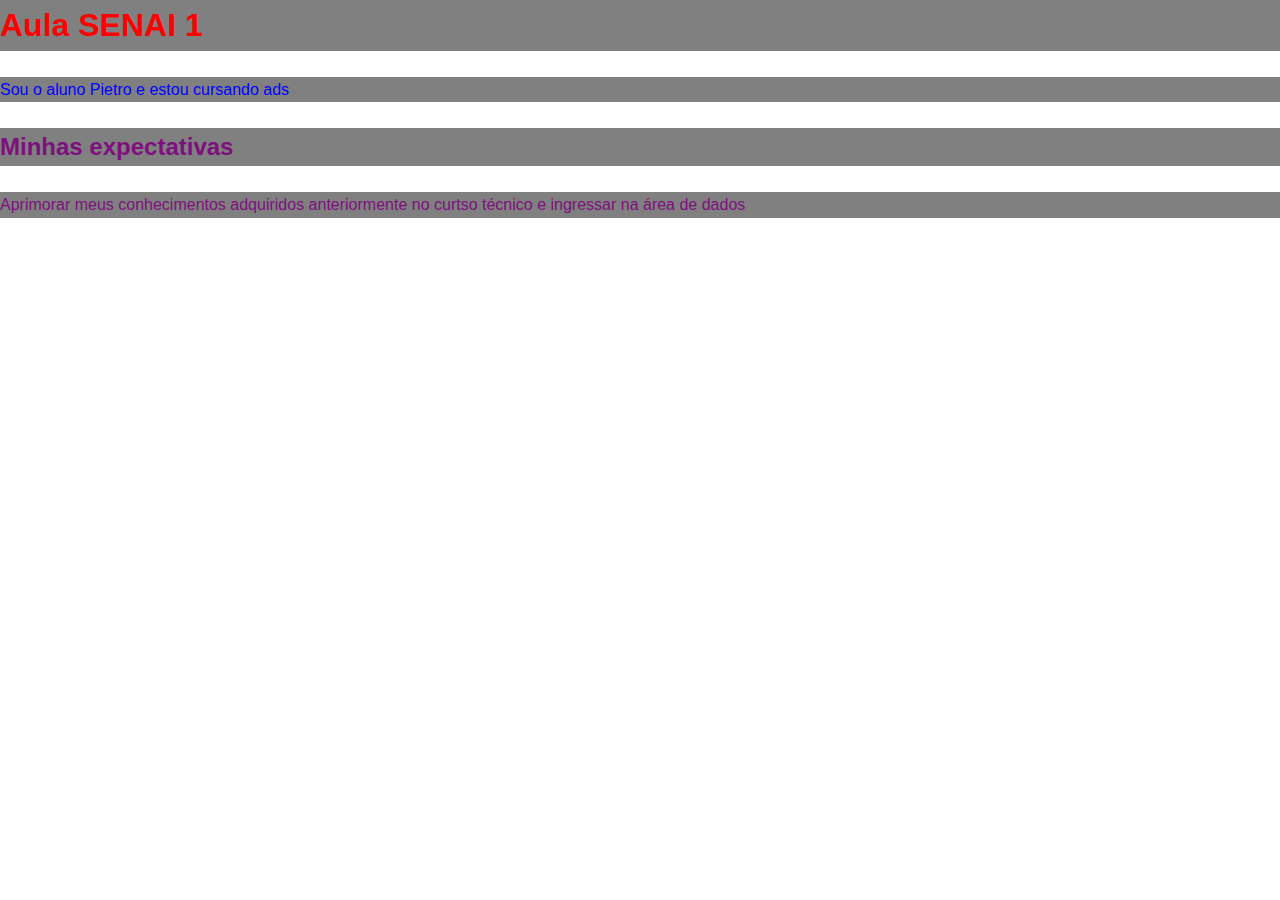
<file: index2.html>
<!DOCTYPE html>
<html lang="pt-br">
<head>
    <meta charset="UTF-8">
    <meta name="viewport" content="width=device-width, initial-scale=1.0">
    <title>Document</title>
    <link rel="stylesheet" href="style.css">
</head>
<body>
    <div class="fundos">
        <h1 style="color: red;">Aula SENAI 1</h1>
    </div> <br>
    <div class="fundos">
        <p class="principal">Sou o aluno Pietro e estou cursando ads</p>
    </div> <br>
    <div class="fundos">
        <h2>Minhas expectativas</h2>
    </div> <br>
    <div class="fundos">
        <p>Aprimorar meus conhecimentos adquiridos anteriormente no curtso técnico e ingressar na área de dados</p>
    </div>
</body>
</html>
</file>
<file: style.css>
:root {
  --cor-primaria: #ffffff;
  --cor-secundaria: #008000;
  --cor-branca: #7e0f7e; 
  --cor-cinza: #b0b0b0;
  --cor-cinza-escuro: #333;
  --fonte-principal: 'Roboto', sans-serif;
  --transition: 0.3s ease;
}

* {
  margin: 0;
  padding: 0;
  box-sizing: border-box;
  font-family: var(--fonte-principal);
}

body {
  background-color: var(--cor-primaria);
  color: var(--cor-branca);
  line-height: 1.6;
}

.container {
  max-width: 1200px;
  margin: 0 auto;
  padding: 0 20px;
}

/* --- HEADER --- */
.header {
  background-color: var(--cor-primaria);
  padding: 10px 0;
  box-shadow: 0 2px 10px rgba(0, 0, 0, 0.05);
  position: sticky;
  top: 0;
  z-index: 100;
}

.header-content {
  display: flex;
  justify-content: space-between;
  align-items: center;
}

.logo {
  max-height: 100px; 
  width: auto;
  display: block;
}

.nav {
  display: flex;
  gap: 20px;
}

.nav a {
  text-decoration: none;
  color: var(--cor-branca);
  font-weight: 500;
  
}

.nav a:hover {
  color: var(--cor-branca);
}

/* --- HERO SECTION --- */
.hero {
  position: relative;
  width: 100%;
  height: 80vh;
  overflow: hidden;
  display: flex;
  align-items: center;
  justify-content: center;
}

.hero-video {
  position: absolute;
  top: 0;
  left: 0;
  width: 100%;
  height: 100%;
  object-fit: cover;
  z-index: -1;
}

.hero-text {
  text-align: center;
  background: rgba(255, 255, 255, 0.8);
  padding: 40px;
  border-radius: 10px;
  z-index: 1;
}

.hero-text h1 {
  font-size: 2.5rem;
  margin-bottom: 10px;
}

/* --- BOTÕES --- */
.btn {
  padding: 12px 25px;
  border: none;
  border-radius: 8px;
  cursor: pointer;
  font-weight: bold;
  transition: var(--transition);
}

.btn-primary {
  background-color: var(--cor-secundaria);
  color: var(--cor-primaria);
}

.btn-primary:hover {
  filter: brightness(1.1);
  transform: translateY(-2px);
}


.grid {
  display: grid;
  grid-template-columns: repeat(auto-fit, minmax(300px, 1fr));
  gap: 25px;
  padding: 50px 0;
}

/* Estilo do Card de Verdade */
.card {
  background-color: #ffffff; 
  border-radius: 12px;
  padding: 30px;
  text-align: center;
  box-shadow: 0 4px 15px rgba(0, 0, 0, 0.1); 
  border: 1px solid #eee; 
  transition: transform var(--transition), box-shadow var(--transition);
  display: flex;
  flex-direction: column;
  justify-content: center;
  min-height: 200px; 
}


.card h2 {
  color: var(--cor-branca); 
  font-size: 1.2rem;
  font-weight: 600;
  line-height: 1.4;
}

/* Efeito ao passar o mouse */
.card:hover {
  transform: translateY(-8px); /* Sobe um pouco mais */
  box-shadow: 0 8px 25px rgba(126, 15, 126, 0.2); /* Sombra roxa sutil */
}

/* --- FORMULÁRIO --- */
.form-section {
  background-color: #000;
  padding: 80px 0;
  color: #fff;
}

.form-container {
  max-width: 500px;
  margin: 0 auto;
  background: #fff;
  padding: 40px;
  border-radius: 12px;
  color: #000;
}

.form-container input {
  width: 100%;
  padding: 12px;
  margin-bottom: 15px;
  border: 1px solid var(--cor-cinza);
  border-radius: 6px;
}

.btn-submit {
  width: 100%;
  background-color: #1db954; /* Cor do botão original do form */
  color: #fff;
}

/* --- RESPONSIVIDADE --- */
@media (max-width: 768px) {
  .nav {
    display: none;
  }

  .hero-text h1 {
    font-size: 1.8rem;
  }
}

.carousel-container {
  position: relative;
  width: 100%;
  max-width: 650px;
  margin: 40px auto;
  overflow: hidden;
  border-radius: 10px;
}

.carousel-track {
  display: flex;
  transition: transform 0.5s ease-in-out;
}

.slide {
  min-width: 100%;
  display: none; /* Esconde todos por padrão */
}

.slide.active {
  display: block; /* Mostra apenas o ativo */
}

.slide img {
  width: 100%;
  display: block;
}

/* Botões de Navegação */
.carousel-btn {
  position: absolute;
  top: 50%;
  transform: translateY(-50%);
  background: rgba(126, 15, 126, 0.7); /* Var cor-branca (roxo) */
  color: white;
  border: none;
  padding: 15px;
  cursor: pointer;
  border-radius: 50%;
  font-size: 18px;
  transition: 0.3s;
}

.carousel-btn:hover {
  background: #7e0f7e; /* Roxo sólido */
}

.prev { left: 10px; }
.next { right: 10px; }

.principal {
    color:blue
}

.fundos {
    background-color: grey
}
</file>
